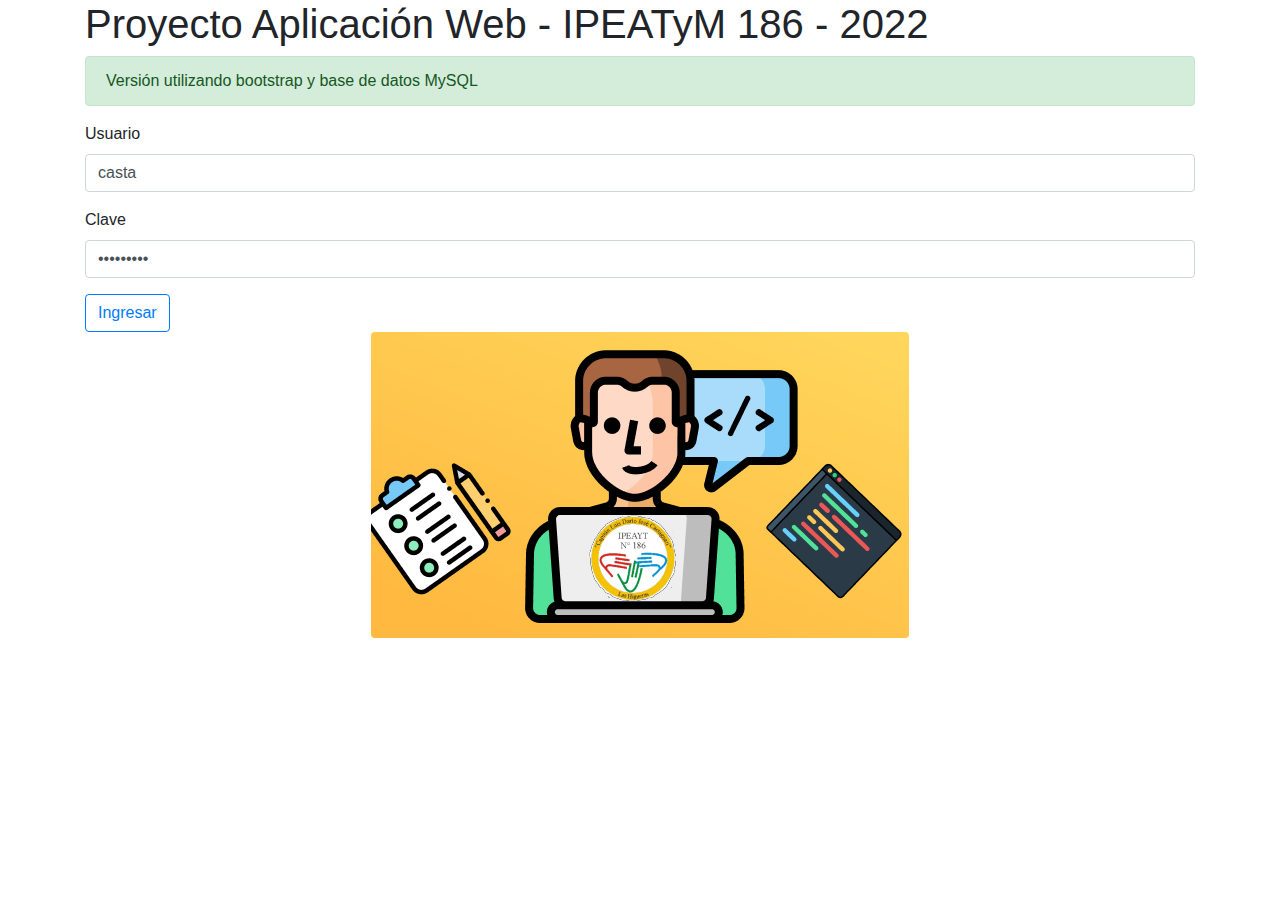
<file: index.html>
<!doctype html>
<html>
<head>
<meta charset="utf-8">
<title>Proyecto Aplicación Web - IPEAyT 186</title>

<link rel="stylesheet" href="css/bootstrap/4.3.1/css/bootstrap.min.css">
<script src="css/bootstrap/4.3.1/js/bootstrap.min.js" ></script>
<script src="https://cdn.jsdelivr.net/npm/@popperjs/core@2.10.2/dist/umd/popper.min.js" integrity="sha384-7+zCNj/IqJ95wo16oMtfsKbZ9ccEh31eOz1HGyDuCQ6wgnyJNSYdrPa03rtR1zdB" crossorigin="anonymous"></script>
<script src="https://cdn.jsdelivr.net/npm/bootstrap@5.1.3/dist/js/bootstrap.min.js" integrity="sha384-QJHtvGhmr9XOIpI6YVutG+2QOK9T+ZnN4kzFN1RtK3zEFEIsxhlmWl5/YESvpZ13" crossorigin="anonymous"></script>

</head>


<body>

<div class="group">
  <div class="container">
  <form action="paginas/formulario.php" method="POST">
    
    <h1>Proyecto Aplicación Web - IPEATyM 186 - 2022</h1>  
    
    <div class="alert alert-success" role="alert">
      Versión utilizando bootstrap y base de datos MySQL
    </div>
      
    <div class="form-group">
      <label for="exampleInputUsuario">Usuario</label>
      <input type="text" name="usuario" value="casta" class="form-control" id="exampleInputUsuario" placeholder="usuario" required="">
    </div>

    
    <div class="form-group">
      <label for="exampleInputClave">Clave</label>
      <input type="password" name="clave" value="ipeayt186" class="form-control" id="exampleInputClave" placeholder="Clave" required="">
    </div>
       
    <button type="submit" class="btn btn-outline-primary">Ingresar</button>

  </form>



  <img src="img/compu_y_logo_ipeayt186.png" class="rounded mx-auto d-block" alt="dibujo de persona con compu">


</div>
</div>
</body>
</html>
</file>
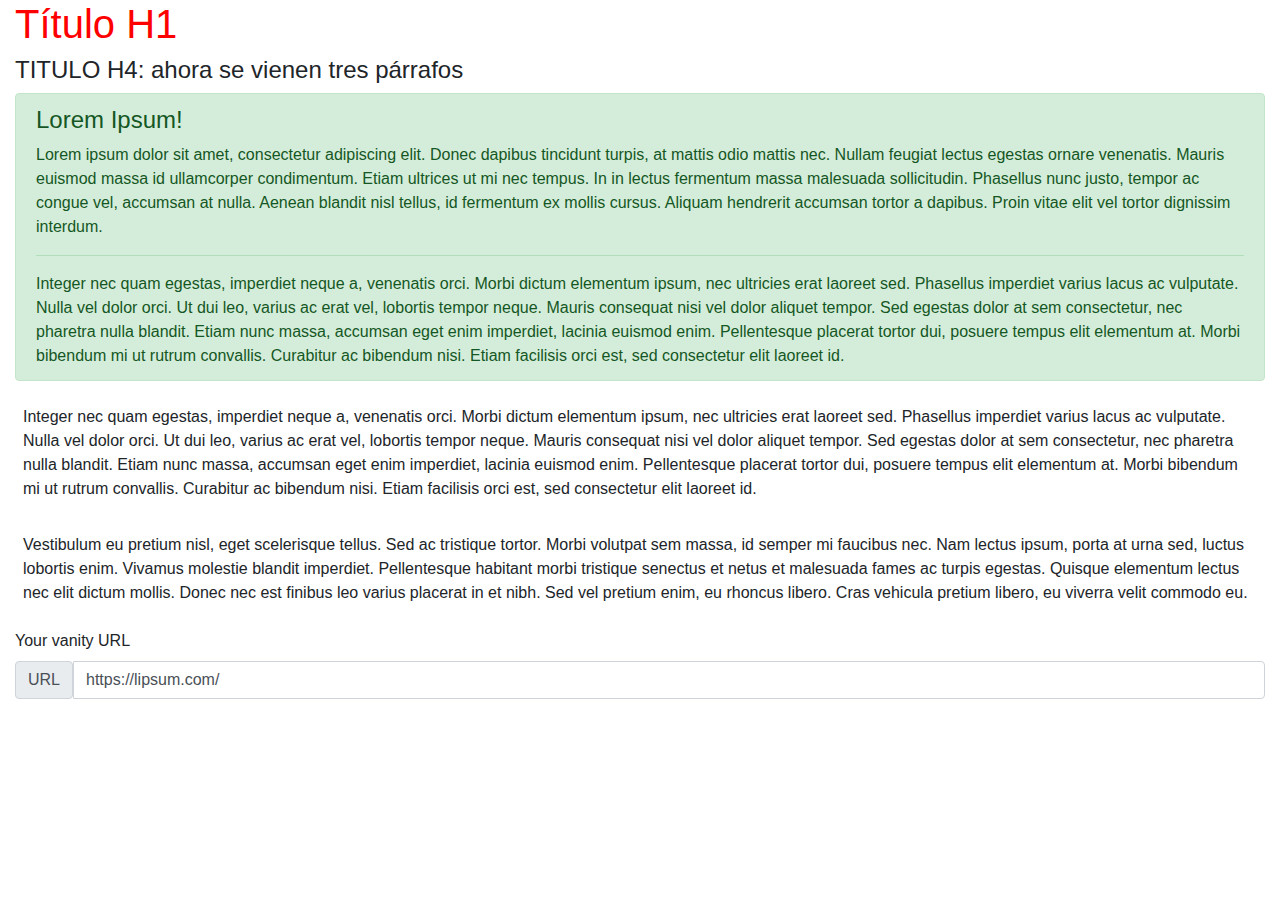
<file: inicio/primer.html>
<!DOCTYPE html>
<html lang="es">

<head>
    <meta charset="utf-8">
     <title>Titulo de la pagina</title>

     <link rel="stylesheet" href="../css/bootstrap/4.3.1/css/bootstrap.min.css">
     <script src="../css/bootstrap/4.3.1/js/bootstrap.min.js" ></script>
     <script src="https://cdn.jsdelivr.net/npm/@popperjs/core@2.10.2/dist/umd/popper.min.js" integrity="sha384-7+zCNj/IqJ95wo16oMtfsKbZ9ccEh31eOz1HGyDuCQ6wgnyJNSYdrPa03rtR1zdB" crossorigin="anonymous"></script>
     <script src="https://cdn.jsdelivr.net/npm/bootstrap@5.1.3/dist/js/bootstrap.min.js" integrity="sha384-QJHtvGhmr9XOIpI6YVutG+2QOK9T+ZnN4kzFN1RtK3zEFEIsxhlmWl5/YESvpZ13" crossorigin="anonymous"></script>
     

</head>
<body>
    <div class="container-fluid">
    <h1 style="color: red;" >Título H1</h1>
    <h4>TITULO H4: ahora se vienen tres párrafos</h4>

    <div class="alert alert-success" role="alert">
        <h4 class="alert-heading">Lorem Ipsum!</h4>
        <p>
            Lorem ipsum dolor sit amet, consectetur adipiscing elit.
            Donec dapibus tincidunt turpis, at mattis odio mattis nec.
            Nullam feugiat lectus egestas ornare venenatis. Mauris euismod massa id ullamcorper condimentum. Etiam ultrices ut mi nec tempus. In in lectus fermentum massa malesuada sollicitudin. Phasellus nunc justo, tempor ac congue vel, accumsan at nulla. Aenean blandit nisl tellus, id fermentum ex mollis cursus. Aliquam hendrerit accumsan tortor a dapibus. Proin vitae elit vel tortor dignissim interdum.
        </p>
        <hr>
        <p class="mb-0">Integer nec quam egestas, imperdiet neque a, venenatis orci. Morbi dictum elementum ipsum, nec ultricies erat laoreet sed. Phasellus imperdiet varius lacus ac vulputate. Nulla vel dolor orci. Ut dui leo, varius ac erat vel, lobortis tempor neque. Mauris consequat nisi vel dolor aliquet tempor. Sed egestas dolor at sem consectetur, nec pharetra nulla blandit. Etiam nunc massa, accumsan eget enim imperdiet, lacinia euismod enim. Pellentesque placerat tortor dui, posuere tempus elit elementum at. Morbi bibendum mi ut rutrum convallis. Curabitur ac bibendum nisi. Etiam facilisis orci est, sed consectetur elit laoreet id.
        </p>
        
      </div>
    
    <p class="p-2">Integer nec quam egestas, imperdiet neque a, venenatis orci. Morbi dictum elementum ipsum, nec ultricies erat laoreet sed. Phasellus imperdiet varius lacus ac vulputate. Nulla vel dolor orci. Ut dui leo, varius ac erat vel, lobortis tempor neque. Mauris consequat nisi vel dolor aliquet tempor. Sed egestas dolor at sem consectetur, nec pharetra nulla blandit. Etiam nunc massa, accumsan eget enim imperdiet, lacinia euismod enim. Pellentesque placerat tortor dui, posuere tempus elit elementum at. Morbi bibendum mi ut rutrum convallis. Curabitur ac bibendum nisi. Etiam facilisis orci est, sed consectetur elit laoreet id.
    </p>
    <p class="p-2">Vestibulum eu pretium nisl, eget scelerisque tellus. Sed ac tristique tortor. Morbi volutpat sem massa, id semper mi faucibus nec. Nam lectus ipsum, porta at urna sed, luctus lobortis enim. Vivamus molestie blandit imperdiet. Pellentesque habitant morbi tristique senectus et netus et malesuada fames ac turpis egestas. Quisque elementum lectus nec elit dictum mollis. Donec nec est finibus leo varius placerat in et nibh. Sed vel pretium enim, eu rhoncus libero. Cras vehicula pretium libero, eu viverra velit commodo eu.
    </p>

    <label for="basic-url" class="form-label">Your vanity URL</label>
<div class="input-group mb-3">
  <span class="input-group-text" id="basic-addon3">URL</span>
  <input type="text" class="form-control" value="https://lipsum.com/" id="basic-url" aria-describedby="basic-addon3">
</div>

</div>
</body>
</html>
</file>
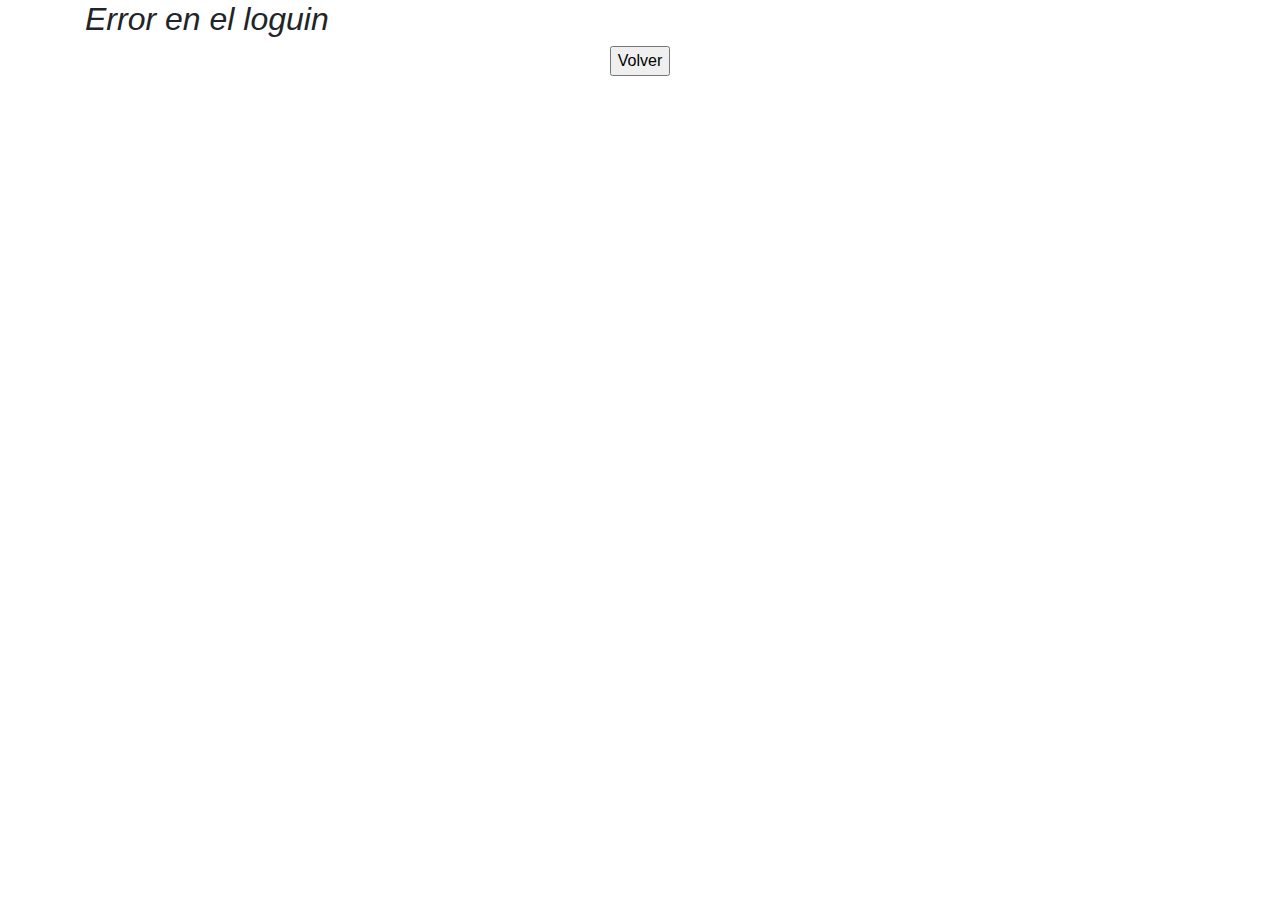
<file: paginas/avisoErrorLogin.html>
<!doctype html>
<html>
<head>
<meta charset="utf-8">
<title>Error en acceso al Registro de Contactos - IPEAyT 186</title>
  <link rel="stylesheet" href="../css/bootstrap/4.3.1/css/bootstrap.min.css">
<script src="../css/bootstrap/4.3.1/js/bootstrap.min.js" ></script>
</head>

<body>

<div class="group">
  <div class="container">
  <form action="../index.html" method="POST">
    
  <h2><em>Error en el loguin</em></h2>
  <center> <input class="form-btn" name="submit" type="submit" value="Volver" /></center>
  </form>
         
   
  
</div>
</div>
</body>
</html>
</file>
